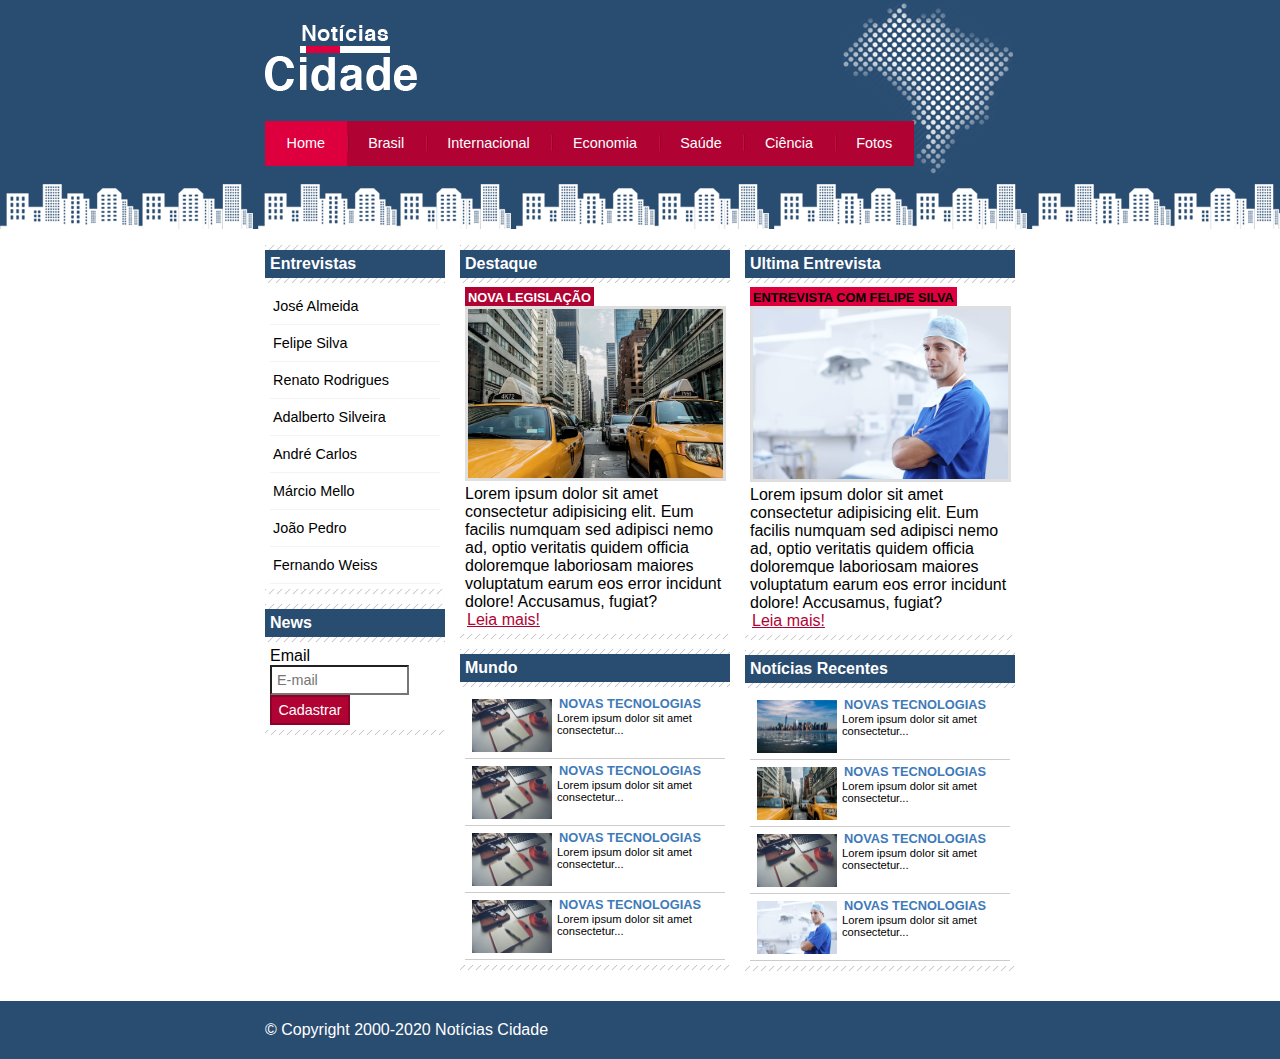
<file: index.html>
<!DOCTYPE html>
<html lang="pt-br">
    <head>
        <meta charset="utf-8">
        <link rel="stylesheet" type="text/css" href="css/style.css">
        <title>Notícias Cidade - Seu site de notícias</title>
    </head>
    <body class="home">
        <div id="container"> <!--Início do Container-->
            <div id="topo"> <!--Início do Topo--> 
                <h1 class="logo">Noticias Cidade</h1>
                <ul id="navegacao">
                    <li class="primeiro"><a id="home" href="index.html">Home</a></li>
                    <li><a id="brasil" href="brasil.html">Brasil</a></li>
                    <li><a id="internacional" href="internacional.html">Internacional</a></li>
                    <li><a id="economia" href="economia.html">Economia</a></li>
                    <li><a id="saude" href="saude.html">Saúde</a></li>
                    <li><a id="ciencia" href="ciencia.html">Ciência</a></li>
                    <li><a id="fotos" href="fotos.html">Fotos</a></li>
                </ul>
            </div><!--Fim do Topo-->
            <div id="conteudo"><!--Início do Conteúdo-->
                <!--Início do Conteudo Primário-->
                <div id="primario">
                    <div class="caixa destaque">
                        <h2>Destaque</h2>
                        <div class="c-conteudo">
                            <h3>Nova Legislação</h3>
                            <img class="img-p" src="img/taxi.jpg" width="100%">
                            <p>Lorem ipsum dolor sit amet consectetur adipisicing elit. Eum facilis numquam sed adipisci nemo ad, optio veritatis quidem officia doloremque laboriosam maiores voluptatum earum eos error incidunt dolore! Accusamus, fugiat?</p>
                            <a href="nova-legislacao.html">Leia mais!</a>
                        </div>
                    </div>
                    <div class="caixa">
                        <h2>Mundo</h2>
                        <div class="c-conteudo">
                            <ul id="l-noticias">
                                <li>
                                    <a href="">
                                        <img src="img/tecnologia.jpg" width="80">
                                        <h3>Novas Tecnologias</h3>
                                        <p>Lorem ipsum dolor sit amet consectetur...</p>
                                    </a>
                                </li>
                                <li>
                                    <a href="">
                                        <img src="img/tecnologia.jpg" width="80">
                                        <h3>Novas Tecnologias</h3>
                                        <p>Lorem ipsum dolor sit amet consectetur...</p>
                                    </a>
                                </li>
                                <li>
                                    <a href="">
                                        <img src="img/tecnologia.jpg" width="80">
                                        <h3>Novas Tecnologias</h3>
                                        <p>Lorem ipsum dolor sit amet consectetur...</p>
                                    </a>
                                </li>
                                <li>
                                    <a href="">
                                        <img src="img/tecnologia.jpg" width="80">
                                        <h3>Novas Tecnologias</h3>
                                        <p>Lorem ipsum dolor sit amet consectetur...</p>
                                    </a>
                                </li>
                            </ul>
                        </div>
                    </div>
                </div>
                <!--Fim do Conteúdo Primário-->
                <!--Início do Conteúdo Secundário-->
                <div id="secundario">
                    <div class="caixa entrevista">
                        <h2>Ultima Entrevista</h2>
                        <div class="c-conteudo">
                            <h3>Entrevista com Felipe Silva</h3>
                            <img class="img-p" src="img/doutor.jpg" width="100%">
                            <p>Lorem ipsum dolor sit amet consectetur adipisicing elit. Eum facilis numquam sed adipisci nemo ad, optio veritatis quidem officia doloremque laboriosam maiores voluptatum earum eos error incidunt dolore! Accusamus, fugiat?</p>
                            <a href="">Leia mais!</a>
                        </div>
                    </div>
                    <div class="caixa">
                        <h2>Notícias Recentes</h2>
                        <div class="c-conteudo">
                            <ul id="l-noticias">
                                <li>
                                    <a href="">
                                        <img src="img/cidade.jpg" width="80">
                                        <h3>Novas Tecnologias</h3>
                                        <p>Lorem ipsum dolor sit amet consectetur...</p>
                                    </a>
                                </li>
                                <li>
                                    <a href="">
                                        <img src="img/taxi.jpg" width="80">
                                        <h3>Novas Tecnologias</h3>
                                        <p>Lorem ipsum dolor sit amet consectetur...</p>
                                    </a>
                                </li>
                                <li>
                                    <a href="">
                                        <img src="img/tecnologia.jpg" width="80">
                                        <h3>Novas Tecnologias</h3>
                                        <p>Lorem ipsum dolor sit amet consectetur...</p>
                                    </a>
                                </li>
                                <li>
                                    <a href="">
                                        <img src="img/doutor.jpg" width="80">
                                        <h3>Novas Tecnologias</h3>
                                        <p>Lorem ipsum dolor sit amet consectetur...</p>
                                    </a>
                                </li>
                            </ul>
                        </div>
                    </div>
                </div>
                <!--Fim do Conteúdo Secundário-->
                <!--Início da Lateral-->
                <div id="lateral">
                    <div class="caixa">
                        <h2>Entrevistas</h2>
                        <div class="c-conteudo">
                            <ul>
                                <li><a href="jose-almeida.html">José Almeida</a></li>
                                <li><a href="felipe-silva.html">Felipe Silva</a></li>
                                <li><a href="renato-rodrigues.html">Renato Rodrigues</a></li>
                                <li><a href="adalberto-silveira.html">Adalberto Silveira</a></li>
                                <li><a href="andre-carols.html">André Carlos</a></li>
                                <li><a href="marcio-mello.html">Márcio Mello</a></li>
                                <li><a href="joao-pedro.html">João Pedro</a></li>
                                <li><a href="fernando-weiss.html">Fernando Weiss</a></li>
                            </ul>
                        </div>
                    </div>
                    <div class="caixa">
                        <h2>News</h2>
                        <div class="c-conteudo">
                           <form>
                               <div>
                                   <label for="email">Email</label>
                                   <input type="email" name="email" id="email" placeholder="E-mail">
                               </div>
                               <div>
                                   <input class="submit" type="submit" value="Cadastrar">
                               </div>
                           </form>
                        </div>
                    </div>
                </div>
                <!--Fim da Lateral-->
            </div><!--Fim do Conteúdo-->
        </div> <!--Fim do Container-->
        <div id="rodape">
            <div id="c-rodape">
                &copy; Copyright 2000-2020 Notícias Cidade
            </div>
        </div>
    </body>
</html>
</file>
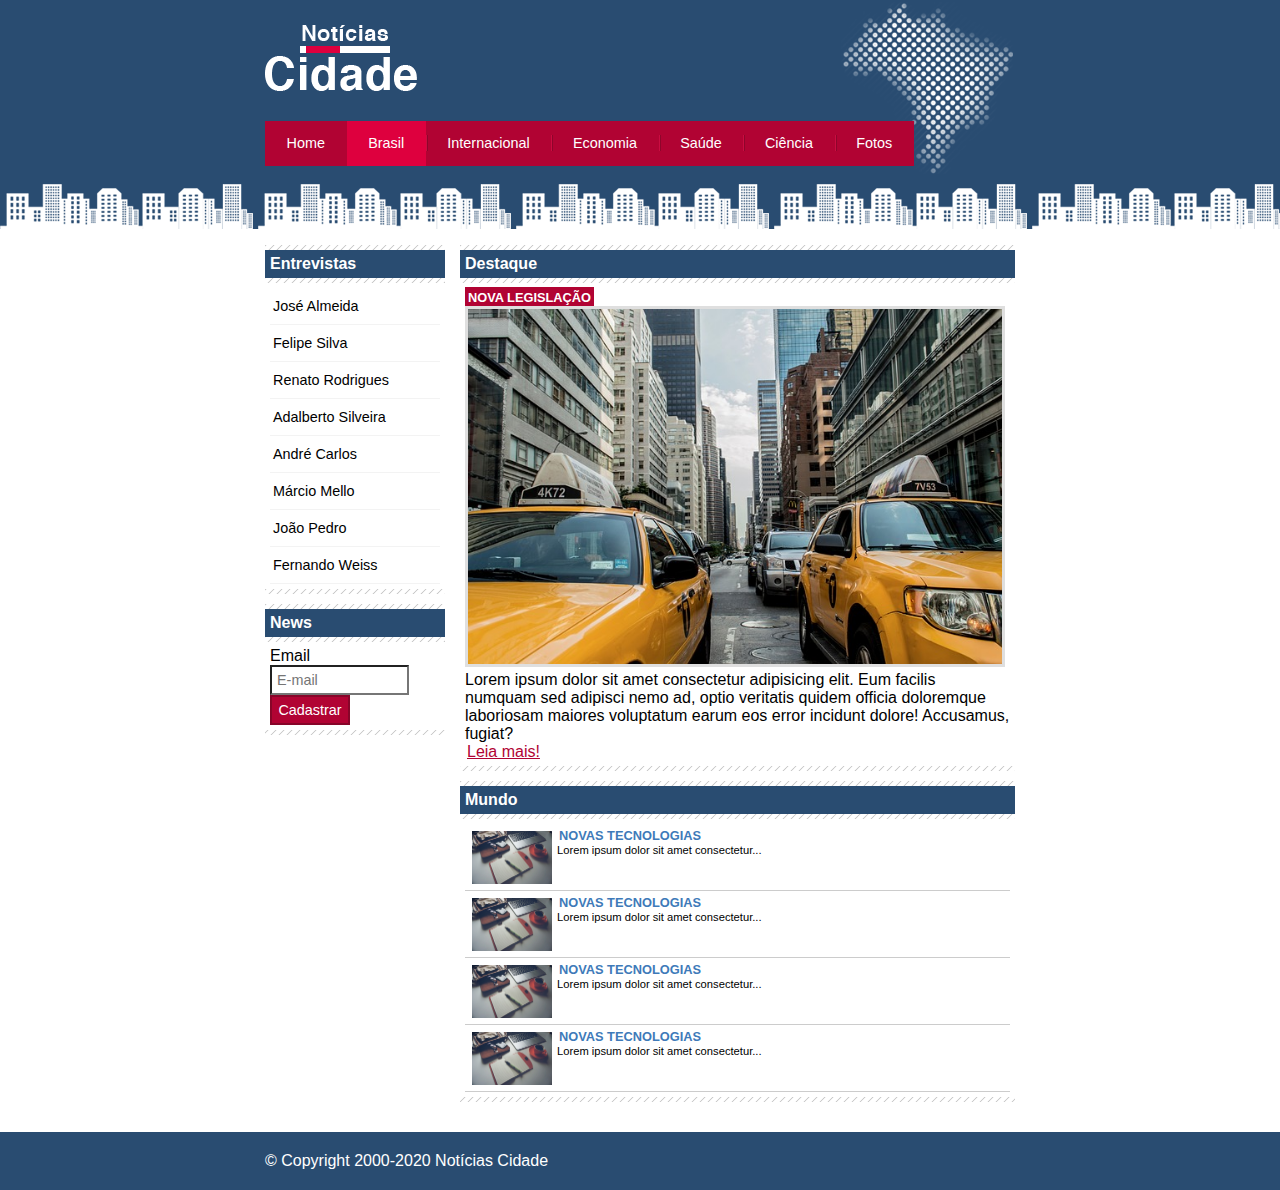
<file: brasil.html>
<!DOCTYPE html>
<html lang="pt-br">
    <head>
        <meta charset="utf-8">
        <link rel="stylesheet" type="text/css" href="css/style.css">
        <title>Notícias Cidade - Seu site de notícias</title>
    </head>
    <body id="d-col" class="brasil">
        <div id="container"> <!--Início do Container-->
            <div id="topo"> <!--Início do Topo--> 
                <h1 class="logo">Noticias Cidade</h1>
                <ul id="navegacao">
                    <li class="primeiro"><a id="home" href="index.html">Home</a></li>
                    <li><a id="brasil" href="brasil.html">Brasil</a></li>
                    <li><a id="internacional" href="internacional.html">Internacional</a></li>
                    <li><a id="economia" href="economia.html">Economia</a></li>
                    <li><a id="saude" href="saude.html">Saúde</a></li>
                    <li><a id="ciencia" href="ciencia.html">Ciência</a></li>
                    <li><a id="fotos" href="fotos.html">Fotos</a></li>
                </ul>
            </div><!--Fim do Topo-->
            <div id="conteudo"><!--Início do Conteúdo-->
                <!--Início do Conteudo Primário-->
                <div id="primario">
                    <div class="caixa destaque">
                        <h2>Destaque</h2>
                        <div class="c-conteudo">
                            <h3>Nova Legislação</h3>
                            <img class="img-p" src="img/taxi.jpg" width="100%">
                            <p>Lorem ipsum dolor sit amet consectetur adipisicing elit. Eum facilis numquam sed adipisci nemo ad, optio veritatis quidem officia doloremque laboriosam maiores voluptatum earum eos error incidunt dolore! Accusamus, fugiat?</p>
                            <a href="">Leia mais!</a>
                        </div>
                    </div>
                    <div class="caixa">
                        <h2>Mundo</h2>
                        <div class="c-conteudo">
                            <ul id="l-noticias">
                                <li>
                                    <a href="">
                                        <img src="img/tecnologia.jpg" width="80">
                                        <h3>Novas Tecnologias</h3>
                                        <p>Lorem ipsum dolor sit amet consectetur...</p>
                                    </a>
                                </li>
                                <li>
                                    <a href="">
                                        <img src="img/tecnologia.jpg" width="80">
                                        <h3>Novas Tecnologias</h3>
                                        <p>Lorem ipsum dolor sit amet consectetur...</p>
                                    </a>
                                </li>
                                <li>
                                    <a href="">
                                        <img src="img/tecnologia.jpg" width="80">
                                        <h3>Novas Tecnologias</h3>
                                        <p>Lorem ipsum dolor sit amet consectetur...</p>
                                    </a>
                                </li>
                                <li>
                                    <a href="">
                                        <img src="img/tecnologia.jpg" width="80">
                                        <h3>Novas Tecnologias</h3>
                                        <p>Lorem ipsum dolor sit amet consectetur...</p>
                                    </a>
                                </li>
                            </ul>
                        </div>
                    </div>
                </div>
                <!--Fim do Conteúdo Primário-->
                <!--Início da Lateral-->
                <div id="lateral">
                    <div class="caixa">
                        <h2>Entrevistas</h2>
                        <div class="c-conteudo">
                            <ul>
                                <li><a href="jose-almeida.html">José Almeida</a></li>
                                <li><a href="felipe-silva.html">Felipe Silva</a></li>
                                <li><a href="renato-rodrigues.html">Renato Rodrigues</a></li>
                                <li><a href="adalberto-silveira.html">Adalberto Silveira</a></li>
                                <li><a href="andre-carols.html">André Carlos</a></li>
                                <li><a href="marcio-mello.html">Márcio Mello</a></li>
                                <li><a href="joao-pedro.html">João Pedro</a></li>
                                <li><a href="fernando-weiss.html">Fernando Weiss</a></li>
                            </ul>
                        </div>
                    </div>
                    <div class="caixa">
                        <h2>News</h2>
                        <div class="c-conteudo">
                           <form>
                               <div>
                                   <label for="email">Email</label>
                                   <input type="email" name="email" id="email" placeholder="E-mail">
                               </div>
                               <div>
                                   <input class="submit" type="submit" value="Cadastrar">
                               </div>
                           </form>
                        </div>
                    </div>
                </div>
                <!--Fim da Lateral-->
            </div><!--Fim do Conteúdo-->
        </div> <!--Fim do Container-->
        <div id="rodape">
            <div id="c-rodape">
                &copy; Copyright 2000-2020 Notícias Cidade
            </div>
        </div>
    </body>
</html>
</file>
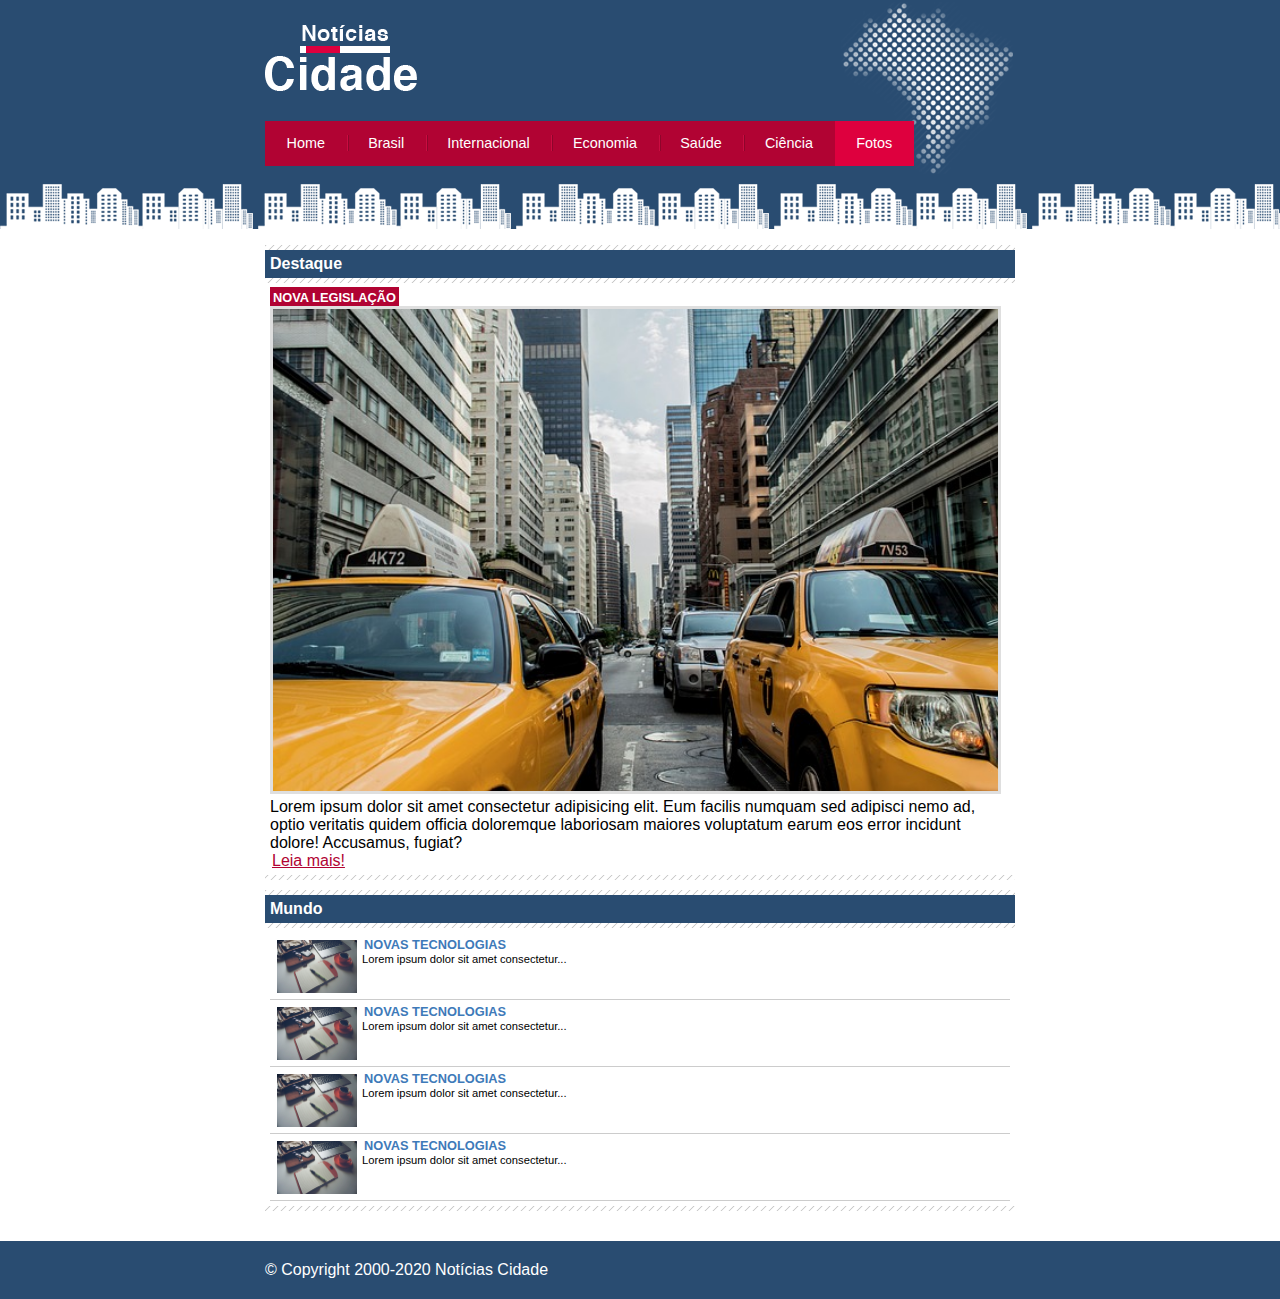
<file: fotos.html>
<!DOCTYPE html>
<html lang="pt-br">
    <head>
        <meta charset="utf-8">
        <link rel="stylesheet" type="text/css" href="css/style.css">
        <title>Notícias Cidade - Seu site de notícias</title>
    </head>
    <body id="u-col" class="fotos">
        <div id="container"> <!--Início do Container-->
            <div id="topo"> <!--Início do Topo--> 
                <h1 class="logo">Noticias Cidade</h1>
                <ul id="navegacao">
                    <li class="primeiro"><a id="home" href="index.html">Home</a></li>
                    <li><a id="brasil" href="brasil.html">Brasil</a></li>
                    <li><a id="internacional" href="internacional.html">Internacional</a></li>
                    <li><a id="economia" href="economia.html">Economia</a></li>
                    <li><a id="saude" href="saude.html">Saúde</a></li>
                    <li><a id="ciencia" href="ciencia.html">Ciência</a></li>
                    <li><a id="fotos" href="fotos.html">Fotos</a></li>
                </ul>
            </div><!--Fim do Topo-->
            <div id="conteudo"><!--Início do Conteúdo-->
                <!--Início do Conteudo Primário-->
                <div id="primario">
                    <div class="caixa destaque">
                        <h2>Destaque</h2>
                        <div class="c-conteudo">
                            <h3>Nova Legislação</h3>
                            <img class="img-p" src="img/taxi.jpg" width="100%">
                            <p>Lorem ipsum dolor sit amet consectetur adipisicing elit. Eum facilis numquam sed adipisci nemo ad, optio veritatis quidem officia doloremque laboriosam maiores voluptatum earum eos error incidunt dolore! Accusamus, fugiat?</p>
                            <a href="">Leia mais!</a>
                        </div>
                    </div>
                    <div class="caixa">
                        <h2>Mundo</h2>
                        <div class="c-conteudo">
                            <ul id="l-noticias">
                                <li>
                                    <a href="">
                                        <img src="img/tecnologia.jpg" width="80">
                                        <h3>Novas Tecnologias</h3>
                                        <p>Lorem ipsum dolor sit amet consectetur...</p>
                                    </a>
                                </li>
                                <li>
                                    <a href="">
                                        <img src="img/tecnologia.jpg" width="80">
                                        <h3>Novas Tecnologias</h3>
                                        <p>Lorem ipsum dolor sit amet consectetur...</p>
                                    </a>
                                </li>
                                <li>
                                    <a href="">
                                        <img src="img/tecnologia.jpg" width="80">
                                        <h3>Novas Tecnologias</h3>
                                        <p>Lorem ipsum dolor sit amet consectetur...</p>
                                    </a>
                                </li>
                                <li>
                                    <a href="">
                                        <img src="img/tecnologia.jpg" width="80">
                                        <h3>Novas Tecnologias</h3>
                                        <p>Lorem ipsum dolor sit amet consectetur...</p>
                                    </a>
                                </li>
                            </ul>
                        </div>
                    </div>
                </div>
                <!--Fim do Conteúdo Primário-->
            </div><!--Fim do Conteúdo-->
        </div> <!--Fim do Container-->
        <div id="rodape">
            <div id="c-rodape">
                &copy; Copyright 2000-2020 Notícias Cidade
            </div>
        </div>
    </body>
</html>
</file>
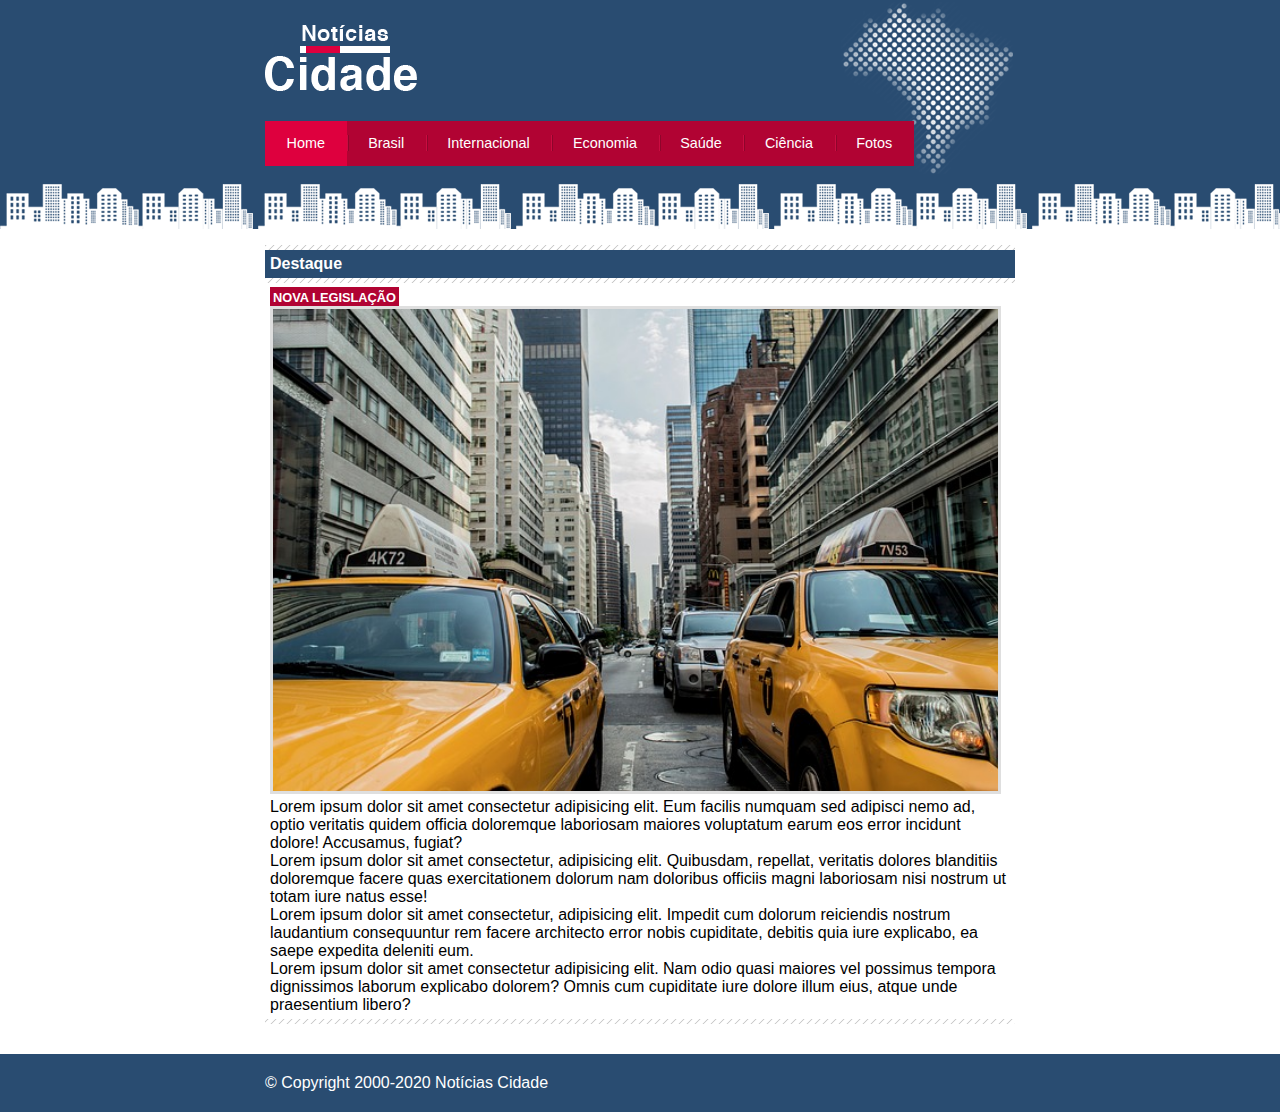
<file: nova-legislacao.html>
<!DOCTYPE html>
<html lang="pt-br">
    <head>
        <meta charset="utf-8">
        <link rel="stylesheet" type="text/css" href="css/style.css">
        <title>Notícias Cidade - Seu site de notícias</title>
    </head>
    <body id="u-col" class="home">
        <div id="container"> <!--Início do Container-->
            <div id="topo"> <!--Início do Topo--> 
                <h1 class="logo">Noticias Cidade</h1>
                <ul id="navegacao">
                    <li class="primeiro"><a id="home" href="index.html">Home</a></li>
                    <li><a id="brasil" href="brasil.html">Brasil</a></li>
                    <li><a id="internacional" href="internacional.html">Internacional</a></li>
                    <li><a id="economia" href="economia.html">Economia</a></li>
                    <li><a id="saude" href="saude.html">Saúde</a></li>
                    <li><a id="ciencia" href="ciencia.html">Ciência</a></li>
                    <li><a id="fotos" href="fotos.html">Fotos</a></li>
                </ul>
            </div><!--Fim do Topo-->
            <div id="conteudo"><!--Início do Conteúdo-->
                <!--Início do Conteudo Primário-->
                <div id="primario">
                    <div class="caixa destaque">
                        <h2>Destaque</h2>
                        <div class="c-conteudo">
                            <h3>Nova Legislação</h3>
                            <img class="img-p" src="img/taxi.jpg" width="100%">
                            <p>Lorem ipsum dolor sit amet consectetur adipisicing elit. Eum facilis numquam sed adipisci nemo ad, optio veritatis quidem officia doloremque laboriosam maiores voluptatum earum eos error incidunt dolore! Accusamus, fugiat?</p>
                            <p>Lorem ipsum dolor sit amet consectetur, adipisicing elit. Quibusdam, repellat, veritatis dolores blanditiis doloremque facere quas exercitationem dolorum nam doloribus officiis magni laboriosam nisi nostrum ut totam iure natus esse!</p>
                            <p>Lorem ipsum dolor sit amet consectetur, adipisicing elit. Impedit cum dolorum reiciendis nostrum laudantium consequuntur rem facere architecto error nobis cupiditate, debitis quia iure explicabo, ea saepe expedita deleniti eum.</p>
                            <p>Lorem ipsum dolor sit amet consectetur adipisicing elit. Nam odio quasi maiores vel possimus tempora dignissimos laborum explicabo dolorem? Omnis cum cupiditate iure dolore illum eius, atque unde praesentium libero?</p>
                        </div>
                    </div>
                </div>
                <!--Fim do Conteúdo Primário-->
            </div><!--Fim do Conteúdo-->
        </div> <!--Fim do Container-->
        <div id="rodape">
            <div id="c-rodape">
                &copy; Copyright 2000-2020 Notícias Cidade
            </div>
        </div>
    </body>
</html>
</file>
<file: css/style.css>
/*Definição total do Site*/
*{
    margin: 0;
    padding: 0;
}
body{
    font-family: 'Trebuchet MS', 'Lucida Sans Unicode', 'Lucida Grande', 'Lucida Sans', Arial, sans-serif;
    background: #ffffff url(../img/fundo.png) repeat-x;
}
/*Parte do Container Estrutural do Site*/
#container{
    width: 750px;
    margin: 0 auto;
}
/*Parte de Topo do Site*/
#topo{
    height: 150px;
    background: url(../img/detalhe-topo.png) no-repeat right top;
    padding-top: 25px;
}
.logo{
    width: 152px;
    height: 66px;
    background: url(../img/logo.png) no-repeat center;
    text-indent: -3000px;
}
/*Barra de Navegação*/
a:link, a:visited{
    color: #b10333;
    padding: 2px;
}
a:hover{
    color: #e50040;
}
ul{
    margin: 0;
    padding: 0;
    list-style: none;
}
#topo ul{
    background: #b10333;
    margin-top: 30px;
    float: left;
}
#topo ul li{
    float: left;
}
#topo ul a{
    font-size: 0.9em;
    display: block;
    padding: 0.5em 1.5em;
    line-height: 2.1em;
    text-decoration: none;
    color: #ffffff;
    background: url(../img/divisor.png) no-repeat left center;
}
#topo ul .primeiro a{
    background: none;
}
#topo ul a:hover{
    color: #69001d;
}
body.home #navegacao a#home,
body.brasil #navegacao a#brasil,
body.internacional #navegacao a#internacional,
body.economia #navegacao a#economia,
body.saude #navegacao a#saude,
body.ciencia #navegacao a#ciencia,
body.fotos #navegacao a#fotos{
    color: #ffffff;
    background: #de003e;
    cursor: text;
}
/*Conteúdo do Site*/
#conteudo{
    margin-top: 60px;
    background: #f5f5f5;
}
#lateral{
    width: 180px;
    float: left;
    margin: 0 0 20px -750px;
}
#primario{
    width: 270px;
    float: left;
    margin: 0 0 20px 195px;
}
#d-col #primario{
    width: 555px;
}
#u-col #primario{
    width: 750px;
    margin: 0 0 20px 0;
}
#secundario{
    width: 270px;
    float: left;
    margin: 0 0 20px 15px;
}
/*Caixa*/
.caixa{
    margin: 10px 0;
    padding: 5px 0 5px 0;
    background: #f3f3f3 url(../img/fundo-caixa.png);
}
h2{
    font-size: 1em;
    background: #294c71;
    color: #ffffff;
    padding: 5px;
}
.c-conteudo{
    background: #ffffff;
    padding: 5px;
    margin-top: 5px;
}
/*Menu Lateral*/
#lateral ul a{
    font-size: 0.9em;
    padding: 3px;
    display: block;
    line-height: 30px;
    color: #000000;
    text-decoration: none;
    border-bottom: 1px solid #f3f3f3;
}
#lateral ul a:hover{
    color: #a1a1a1;
    background: #f9f9f9 url(../img/marcador.png) no-repeat left center;
    padding-left: 20px;
}
/*Formulário*/
label{
    display: block;
    cursor: pointer;
}
input{
    font-size: 0.9em;
    background: #ffffff;
    padding: 5px;
    width: 125px;
}
input.submit{
    width: 80px;
    color: #ffffff;
    background-color: #b10333;
    border: 2px solid #870529;
}
input.submit:hover{
    cursor: pointer;
    background-color: #69001d;
}
/*Imagens*/
img.img-p{
    width: 98%;
    border: 3px solid #dfdfdf;
}
/*Cabeçalhos*/
h3{
    text-transform: uppercase;
    display: inline;
    font-size: 0.8em;
    padding: 3px;
}
.destaque h3{
    background: #b10333;
    color: #ffffff;
}
.entrevista h3{
    background: #de003e;
}
/*Lista de Notícias*/
#l-noticias li{
    padding: 2px;
    border-bottom: 1px solid #cccccc;
    height: 62px;
}
#l-noticias li a img{
    float: left;
    margin: 5px;
}
#l-noticias li a{
     text-decoration: none;
}
#l-noticias li a h3{
    font-size: 0.8em;
    padding: 0;
    color: #3e7ab9;
}
#l-noticias li a p{
    font-size: 0.7em;
    color: #000000;
}
#l-noticias li:hover{
    background: #eeeeee;
}
/*Rodapé do Site*/
#rodape{
    clear: both;
    background: #294c71;
    padding: 20px;
}
#c-rodape{
    width: 750px;
    margin: 0 auto;
    color: #ffffff;
}
</file>
